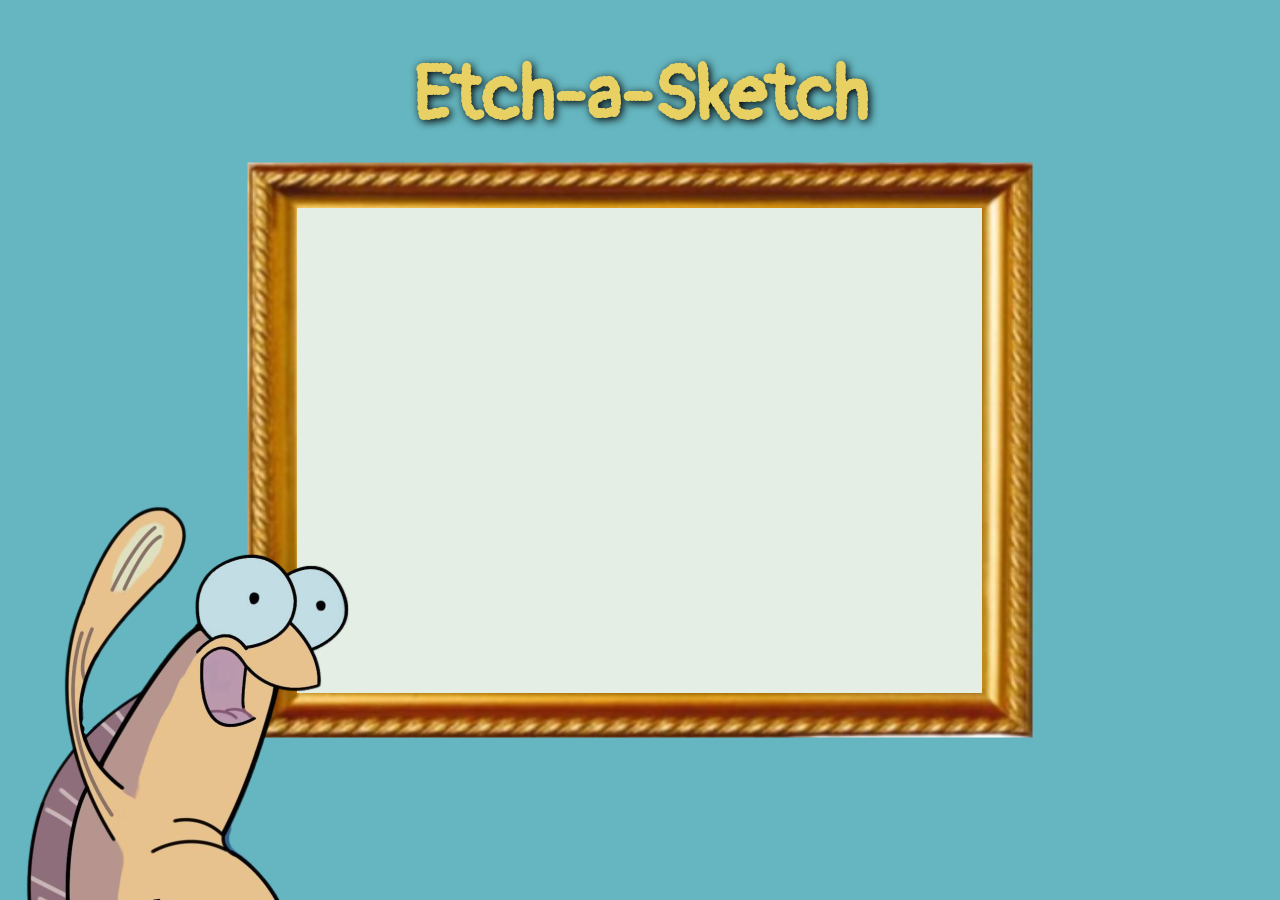
<file: index.html>
<!DOCTYPE html>

<html lang="en">
  <link rel="stylesheet" href="CSS\style.css" />
  <link
    rel="stylesheet"
    href="https://fonts.googleapis.com/css?family=Pangolin"
  />
  <head>
    <meta charset="utf-8" />

    <title>The HTML5 Herald</title>
    <h1 id="h1">
      Etch-a-Sketch
    </h1>
  </head>

  <body class="body">
    <img src="images\frame.png" id="frame" />
    <button id="reset" style="margin-left: 1370px;">
      Reset
    </button>
    <div style="margin-left: 1370px;">
      <button id="rainbow">
        Rainbow
      </button>
      <button id="black">
        Black
      </button>
    </div>
    <form>
      <span class="resDesc">Resolution: </span>
      <input type="number" value="16" id="width" min="16" max="200" />
      <span class="resDesc">X</span>
      <input type="number" value="22" id="height" readonly />
    </form>
    <div class="gridContainer"></div>
    <script src="script\script.js"></script>
  </body>

  <footer><img src="images\fish.png" id="fish" /></footer>
</html>
</file>
